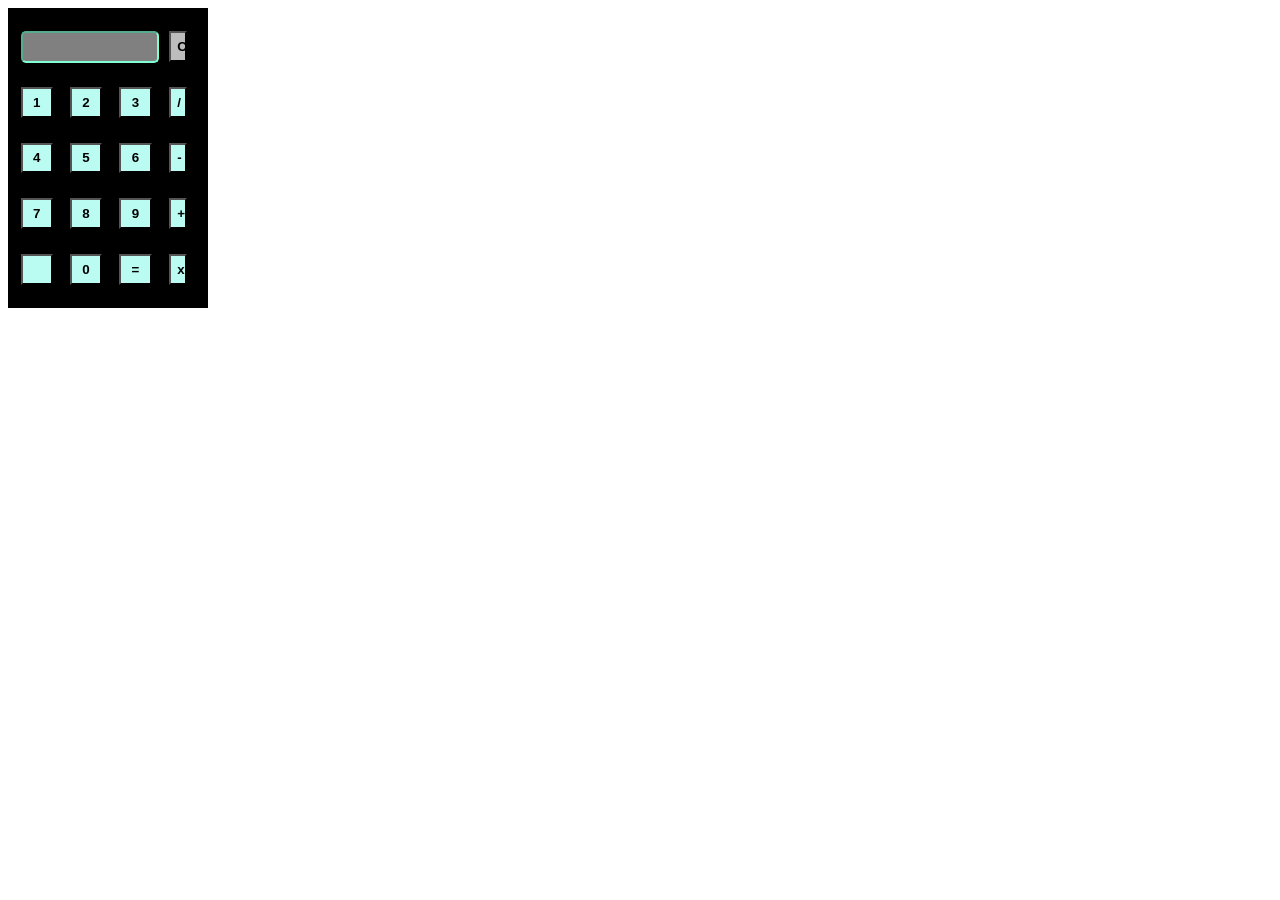
<file: calc.html>
<!DOCTYPE html>
<html lang="en">
<head>
    <meta charset="UTF-8">
    <meta name="viewport" content="width=device-width, initial-scale=1.0">
    <title>Calculator Sample</title>
    <link rel="stylesheet" href="calc.css" type="text/css">
</head>
<body>
 <table class="calculator">
    <tr> 
        <td colspan = '3'><input class="input-box" type="text" id="input"></td>
        <td><input type="button" value="C" onclick="clearScreen()" id="btn"></td>
    </tr>
    <tr>
        <td><input type="button" value="1" onclick= "display('1')"></td>
        <td><input type="button" value="2" onclick= "display('2')"></td>
        <td><input type="button" value="3" onclick= "display('3')"></td>
        <td><input type="button" value="/" onclick= "display('/')"></td>
    </tr>
    <tr>
        <td><input type="button" value="4" onclick= "display('4')"></td>
        <td><input type="button" value="5" onclick= "display('5')"></td>
        <td><input type="button" value="6" onclick= "display('6')"></td>
        <td><input type="button" value="-" onclick= "display('-')"></td>
    </tr>
    <tr>
        <td><input type="button" value="7" onclick= "display('7')"></td>
        <td><input type="button" value="8" onclick= "display('8')"></td>
        <td><input type="button" value="9" onclick= "display('9')"></td>
        <td><input type="button" value="+" onclick= "display('+')"></td>
    </tr>
    <tr>
        <td><input type="button" value="  " onclick= "display()"></td>
        <td><input type="button" value="0" onclick= "display('0')"></td>
        <td><input type="button" value="=" onclick= "Calculate('=')" id="btn2"></td>
        <td><input type="button" value="x" onclick= "display('*')"></td>
    </tr>

    </table> 
    <script src="calc.js" type="text/javascript">

    </script>
<br>

    </body>
</html>
</file>
<file: calc.css>
body{
   justify-items: center;
}
.calculator{
    background-color: black;
    padding: 10px;
    height: 300px;
    width: 200px;
    justify-items: center;
}
.input-box{
    background-color: grey;
    border-radius: 5px;
    width: 90%;
    height: 50%;
    border-color: aquamarine;
}
#btn{
    background-color: rgb(189, 189, 189);
}
input[type = button]{
    background-color: rgb(186, 252, 242);
    font-weight: bold;
    width: 70%;
    height: 60%;
}
input:active[type = button]{
background-color: black;
box-shadow: inset 0px 0px 5px rgb(186, 252, 242);
color: white;
/* -webkit-box-shadow : outset 0px 0px 5px lightpink;
-moz-box-shadow : inset 0px 0px 5px green; */
}
</file>
